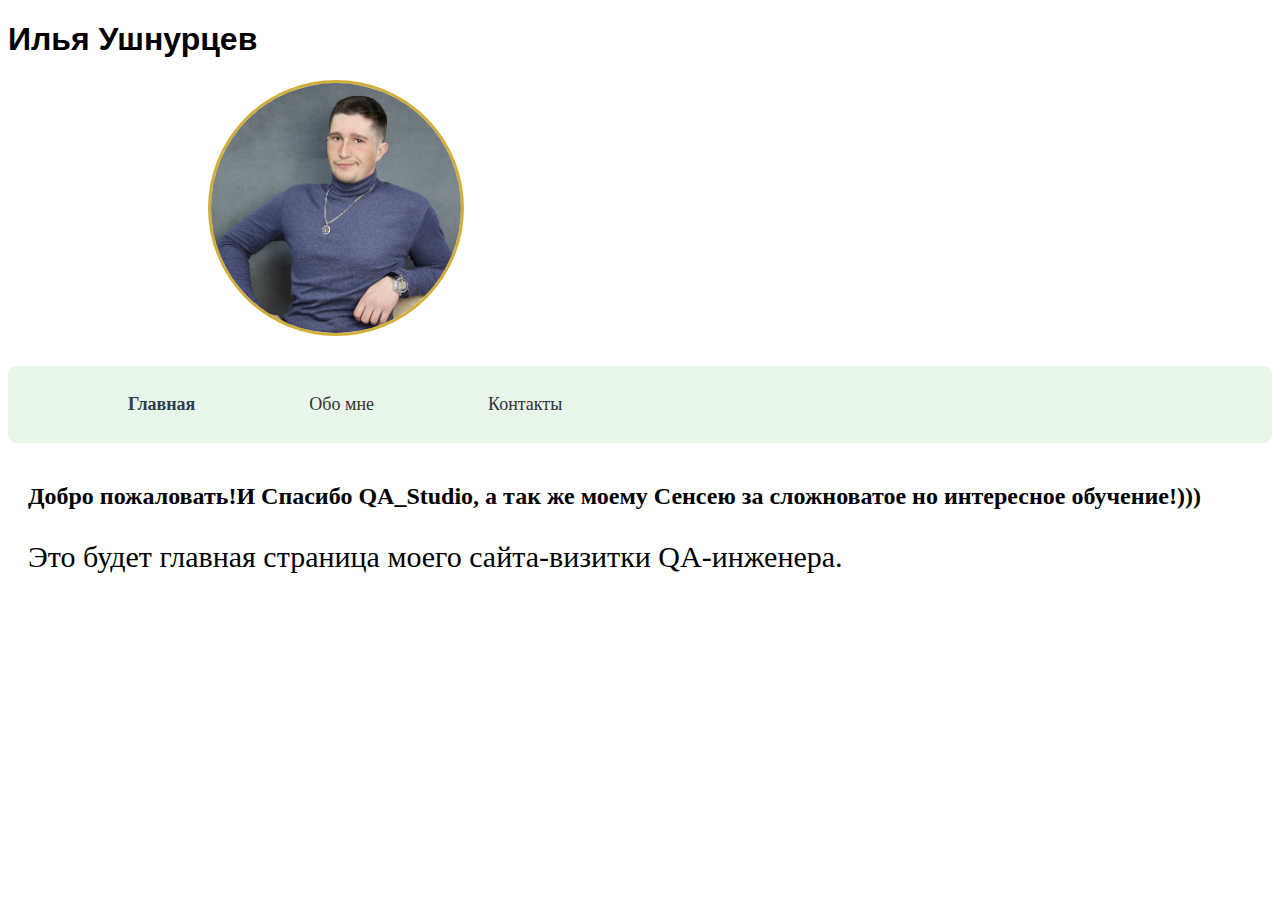
<file: index.html>
<!DOCTYPE html>
<html>
 <head>
      <title> Ilya Ushnurtsev </title>
      <meta name="description" content="QA-визитка">
     <link rel="stylesheet" href="style.css">
  </head>
 
 <body>
   <div class="container">
    <h1>Илья Ушнурцев</h1>
    <img id="photo" src=my-foto.jpg alt="Моя фотография" >
    <nav>
       <a href="#home" class="nav-link active">Главная</a>
       <a href="#about" class="nav-link">Обо мне</a>
       <a href="#contacts" class="nav-link">Контакты</a>
    </nav>
  </div>
  
    <div id="home" class="section active">
        <h2>Добро пожаловать!И Спасибо QA_Studio, а так же моему Сенсею за сложноватое но интересное обучение!)))</h2>
        <p>Это будет главная страница моего сайта-визитки QA-инженера.</p>
    </div>

    <div id="about" class="section">
        <h3>Обо мне</h3>
        <p>Здесь будет прописана информация:Мой опыт и образование, мои интересы, и т.д...</p>
       </div>

<div id="contacts" class="section">
  <h2>Мои контакты</h2>
  <ul class="contacts-list">
     <li>
        Email: <a href="ilyaushnurtsev93@gmail.com">ilyaushnurtsev93@gmail.com</a>
    </li>
   
    <li>
       Telegram: <a href="https://t.me/IlyaUshnurtsev" target="_blank">@IlyaUshnurtsev</a>
    </li>
  </ul>
</div>

<script src="js.js"></script>
</body>
</html>
</file>
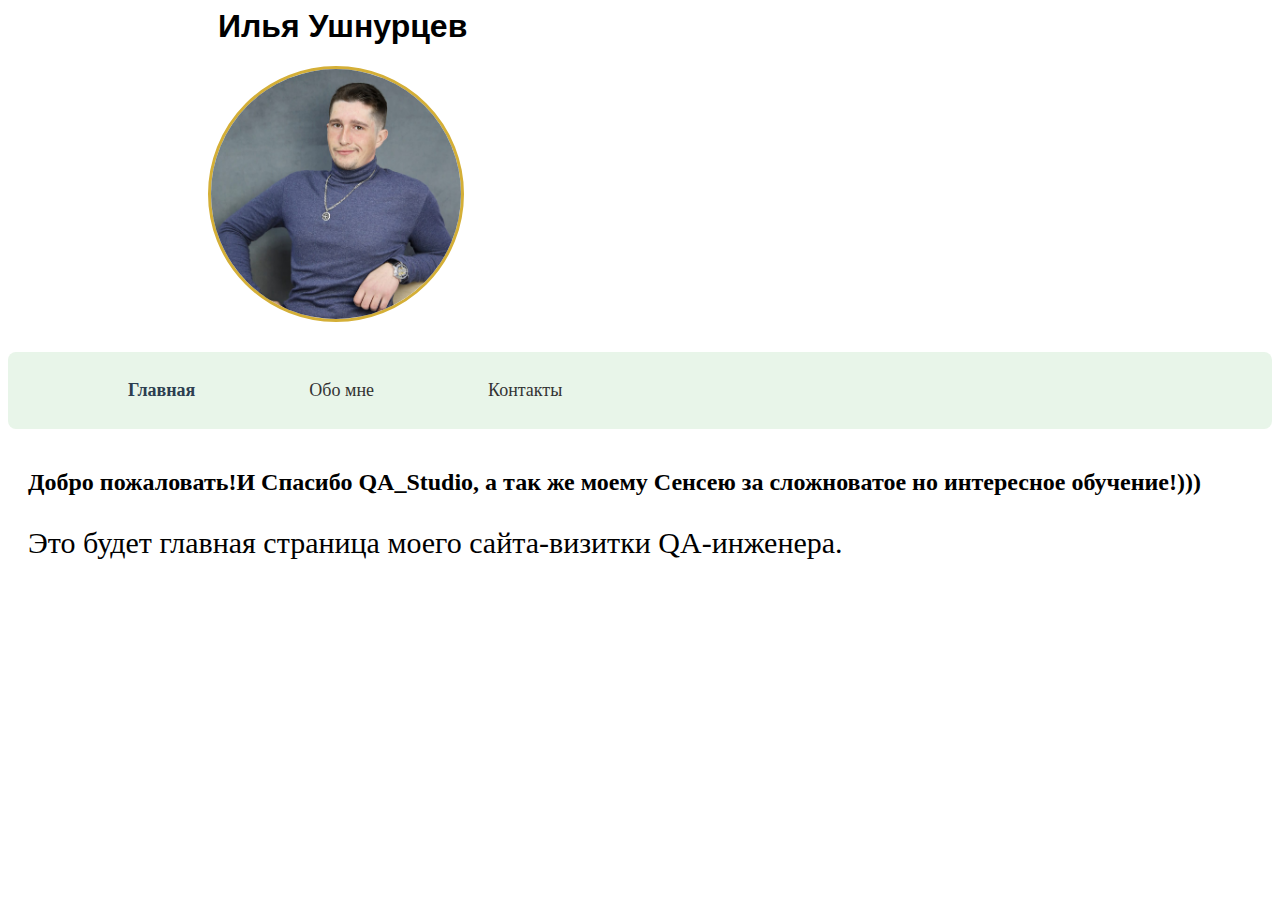
<file: Мой сайт/index.html>
<! DOCTYPE html>
<html>
 <head>
      <title> Ilya Ushnurtsev </title>
      <meta name="description" content="QA-визитка">
     <link rel="stylesheet" href="style.css">
  </head>
 
 <body>
   <div class="container">
    <h1>Илья Ушнурцев</h1>
    <img id="photo" src=my-foto.jpg alt="Моя фотография" >
    <nav>
       <a href="#home" class="nav-link active">Главная</a>
       <a href="#about" class="nav-link">Обо мне</a>
       <a href="#contacts" class="nav-link">Контакты</a>
    </nav>
  </div>
  
    <div id="home" class="section active">
        <h2>Добро пожаловать!И Спасибо QA_Studio, а так же моему Сенсею за сложноватое но интересное обучение!)))</h2>
        <p>Это будет главная страница моего сайта-визитки QA-инженера.</p>
    </div>

    <div id="about" class="section">
        <h3>Обо мне</h3>
        <p>Здесь будет прописана информация:Мой опыт и образование, мои интересы, и т.д...</p>
       </div>

<div id="contacts" class="section">
  <h2>Мои контакты</h2>
  <ul class="contacts-list">
     <li>
        Email: <a href="ilyaushnurtsev93@gmail.com">ilyaushnurtsev93@gmail.com</a>
    </li>
   
    <li>
       Telegram: <a href="https://t.me/IlyaUshnurtsev" target="_blank">@IlyaUshnurtsev</a>
    </li>
  </ul>
</div>

<script src="js.js"></script>
</body>
</html>
</file>
<file: style.css>
#photo {
    width: 250px;          
    height: 250px;         
    border-radius: 50%;     
    border: 3px solid #D4AF37;
    object-fit: cover;    
    display: block;        
    margin-left: 200px; /* Убираем автоматические отступы */
    margin-right: auto; 
    object-position: center 30%
    
}
#photo:hover {
    transform: scale(1.05); 
    box-shadow: 0 0 15px rgba(0,0,0,0.3); 
    transition: all 0.3s ease; 
}



nav {
  background-color:#e8f5e9; /* Светлый фон меню */
  padding: 20px 30px;
  margin-top: 30px;
  border-radius: 8px;
}

nav a {
  color: #333; /* Цвет текста */
  text-decoration: none;
  transition: all 0.3s ease;
text-decoration: none;
  margin: 0 20px; /* Отступ между пунктами меню */
  margin-left: 90px;
  padding: 8px 0; /* Внутренние отступы для ссылок */
  position: relative;
  font-size: 18px; /* Размер текста */
  display: inline-block; /* Чтобы работали вертикальные отступы */
}

nav a:hover {
  color: #007bff; 
}

h1 {
    margin-left:210;
    font-family: helvetica;
}

<style>
       .section {
           display: none;
           padding: 20px;
           animation: fadeIn 0.5s;
    }
       .section.active {
            display: block;
    }
       @keyframes fadeIn {
          from { opacity: 0; }
          to { opacity: 1; }
    }
      </style>

      .contacts-list {
  list-style: none;
  padding: 0;
}

.contacts-list li {
  margin: 15px 0;
  display: flex;
  align-items: center;
}

.section {
  display: none;
  padding: 20px;
  animation: fadeIn 0.5s;
}

.section.active {
  display: block;
}

.nav-link.active {
  font-weight: bold;
  color: #2c3e50;
}

@keyframes fadeIn {
  from { opacity: 0; }
  to { opacity: 1; }
}

.section p, 
.section li {
  font-size: 30px;
}
</file>
<file: Мой сайт/style.css>
#photo {
    width: 250px;          
    height: 250px;         
    border-radius: 50%;     
    border: 3px solid #D4AF37;
    object-fit: cover;    
    display: block;        
    margin-left: 200px; /* Убираем автоматические отступы */
    margin-right: auto; 
    object-position: center 30%
    
}
#photo:hover {
    transform: scale(1.05); 
    box-shadow: 0 0 15px rgba(0,0,0,0.3); 
    transition: all 0.3s ease; 
}



nav {
  background-color:#e8f5e9; /* Светлый фон меню */
  padding: 20px 30px;
  margin-top: 30px;
  border-radius: 8px;
}

nav a {
  color: #333; /* Цвет текста */
  text-decoration: none;
  transition: all 0.3s ease;
text-decoration: none;
  margin: 0 20px; /* Отступ между пунктами меню */
  margin-left: 90px;
  padding: 8px 0; /* Внутренние отступы для ссылок */
  position: relative;
  font-size: 18px; /* Размер текста */
  display: inline-block; /* Чтобы работали вертикальные отступы */
}

nav a:hover {
  color: #007bff; 
}

h1 {
    margin-left:210;
    font-family: helvetica;
}

<style>
       .section {
           display: none;
           padding: 20px;
           animation: fadeIn 0.5s;
    }
       .section.active {
            display: block;
    }
       @keyframes fadeIn {
          from { opacity: 0; }
          to { opacity: 1; }
    }
      </style>

      .contacts-list {
  list-style: none;
  padding: 0;
}

.contacts-list li {
  margin: 15px 0;
  display: flex;
  align-items: center;
}

.section {
  display: none;
  padding: 20px;
  animation: fadeIn 0.5s;
}

.section.active {
  display: block;
}

.nav-link.active {
  font-weight: bold;
  color: #2c3e50;
}

@keyframes fadeIn {
  from { opacity: 0; }
  to { opacity: 1; }
}

.section p, 
.section li {
  font-size: 30px;
}
</file>
